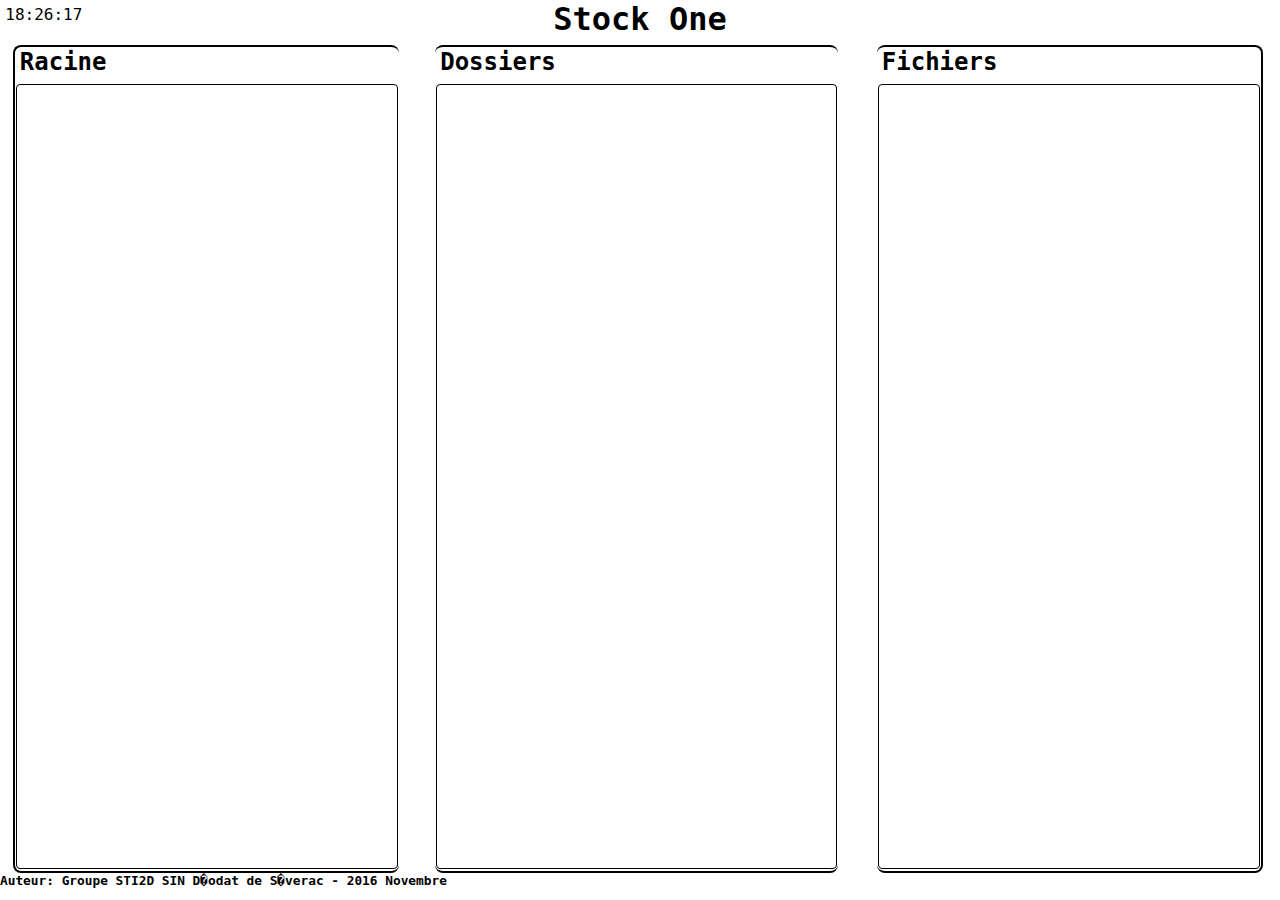
<file: client.html>
<!Doctype HTML>
<!-- index.html -->
<html>
	<head>
		<meta charset="UTF-8">
		<title>Stock One - Cloud</title>
		<link rel="stylesheet" type="text/css" href="./css/style.css" />
		<script language="javascript" type="text/javascript" src="./js/script.js"></script>
	</head>
	<body onload="startTime()">
		<header>
			<div class="time" id="txt"></div>
			<h1>Stock One</h1>
		</header>
		<section>
			<aside class="left">
				<h2>Racine</h2>
				<div class="content">
					
				</div>
			</aside>
			<article>
				<h2>Dossiers</h2>
				<div class="content">
					
				</div>
			</article>
			<aside class="right">
				<h2>Fichiers</h2>
				<div class="content">
					
				</div>
			</aside>
		</section>
		<footer>
			<h4>Auteur: Groupe STI2D SIN D�odat de S�verac - 2016 Novembre</h4>
		</footer>
	</body>
</html>
<!-- END -->
</file>
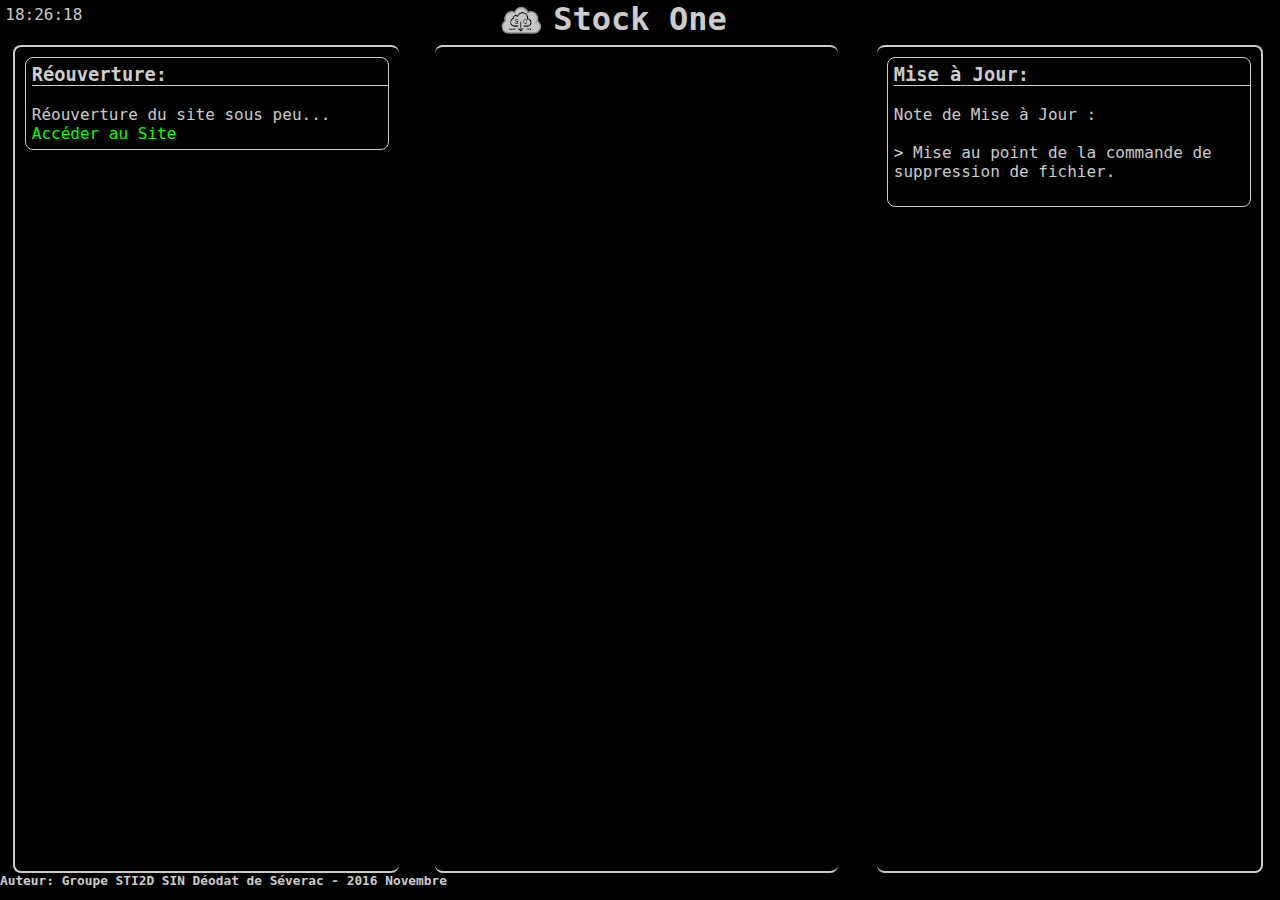
<file: maintenance.html>
<!DOCTYPE html>
<!-- maitenance.html -->
<html>
	<head>
		<meta charset="UTF-8">
		<title>Stock One - Cloud</title>
		<link rel="stylesheet" type="text/css" href="./css/style.css" />
		<link rel="stylesheet" type="text/css" href="./css/system.css" />
		<link rel="icon" type="image/png" href="pics/icon.png" />
		<script language="javascript" type="text/javascript" src="./js/script.js"></script>
	</head>
	<body onload="startTime();">
		<header>
			<div class="time" id="txt"></div>
			<!--
			<div class="h-butons">
				<input type="button" value="Connexion" title="Se Connecter à un Compte" onclick="popuplogin(1);" />
				<input type="button" value="Inscription" title="Se Créer un Compte" onclick="popuplogin(2);" />
				<input type="button" value="Déverrouiller" title="Demande un code de déverrouillage de fichier de partage" onclick="popupaction(6);" />
			</div>
			-->
			<a title="Page d'Accueil" href="./#">
				<img class='logo' height="30px" src="./pics/logo.png" />
				<h1>Stock One</h1>
			</a>
		</header>
		<section>
			<aside class="left">
				<fieldset id="Note">
					<div class="title"><h3>Réouverture:</h3></div>
					<br />
					<p>Réouverture du site sous peu...</br><a id="msg3" href='index.html'>Accéder au Site</a></p>
				</fieldset>
			</aside>
			<article id="article"></article>
			<aside class="right">
				<fieldset id="Note">
					<div class="title"><h3>Mise à Jour:</h3></div>
					<br />
					<!-- Ajout d'une annimation d'affichage de note progressif par balise input cacher -->
					<input type="hidden" id="text_0" value="Note de Mise à Jour :<br /><br />" />
					<input type="hidden" id="text_1" value="> Mise au point de la commande de suppression de fichier.<br /><br />" />
					<input type="hidden" id="text_2" value="> Mise au point de la commande de copie de fichier.<br /><br />" />
					<input type="hidden" id="text_3" value="> Ajout d'une fonctionnalité de sélection de thèmes utilisateur. (5 thèmes disponibles)" />
					<p id="Note_MAJ"></p>
				</fieldset>
			</aside>
			<!-- Le changement de popup s'opérera sur cette balise div depuis le javascript -->
			<div id="popup"></div>
			<div id="popupabout"></div>
		</section>
		<footer>
			<h4>Auteur: Groupe STI2D SIN Déodat de Séverac - 2016 Novembre</h4>
		</footer>
	</body>
</html>
<!-- END -->
</file>
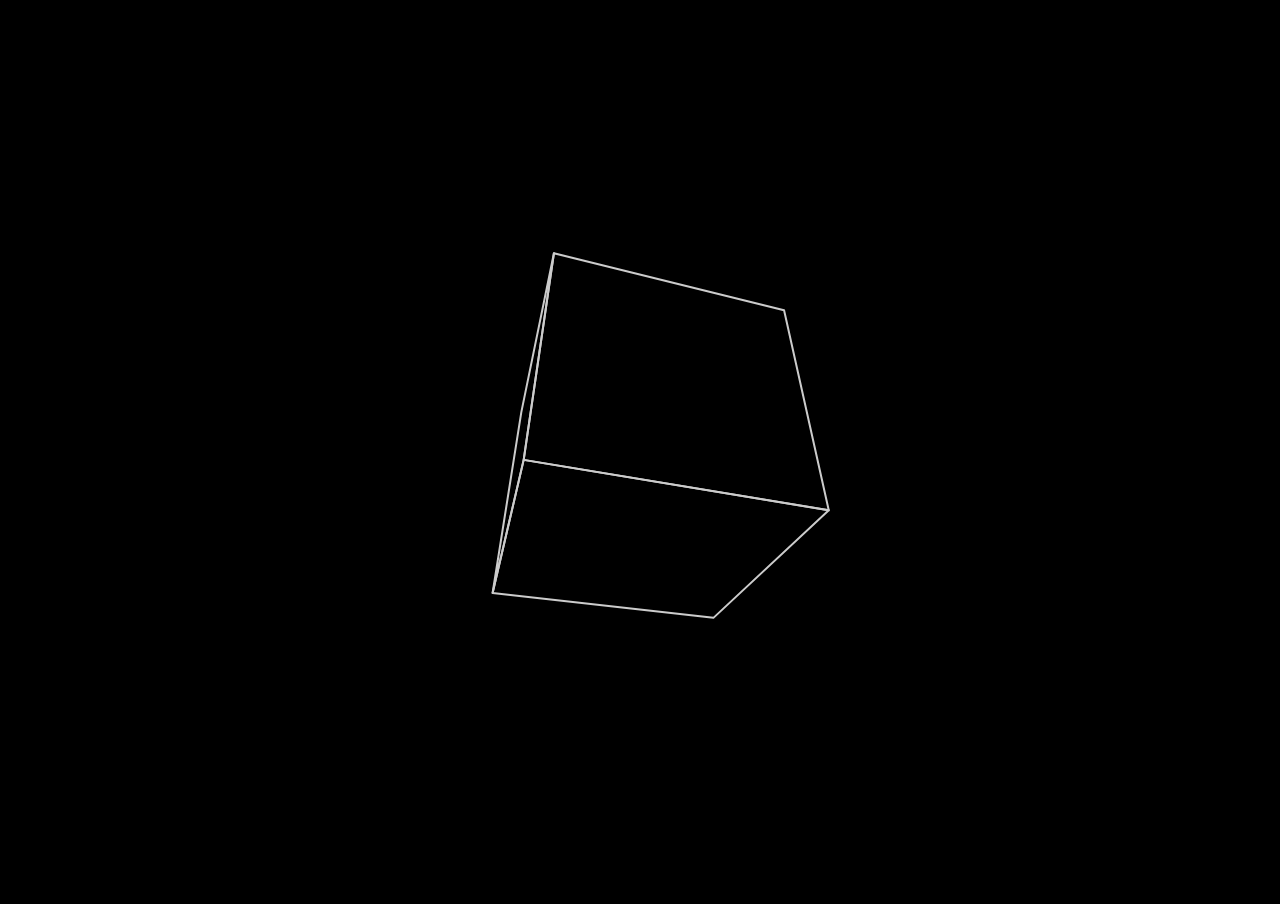
<file: pages/annimation.html>
<!DOCTYPE html>
<!-- annimation.html -->
<html>
	<head>
		<meta charset="utf-8">
		<link rel="stylesheet" type="text/css" href="../css/style.css" />
		<link rel="stylesheet" type="text/css" href="../css/scroll.css" />
		<link rel="stylesheet" type="text/css" href="../css/system.css" />
		<link rel="icon" type="image/png" href="../pics/icon.png" />
		<script src="../js/three.min.js"></script>
	</head>
	<body class="annimation">
		<script type="text/javascript" src="../js/annimation.js"></script>
	</body>
</html>
<!-- END -->
</file>
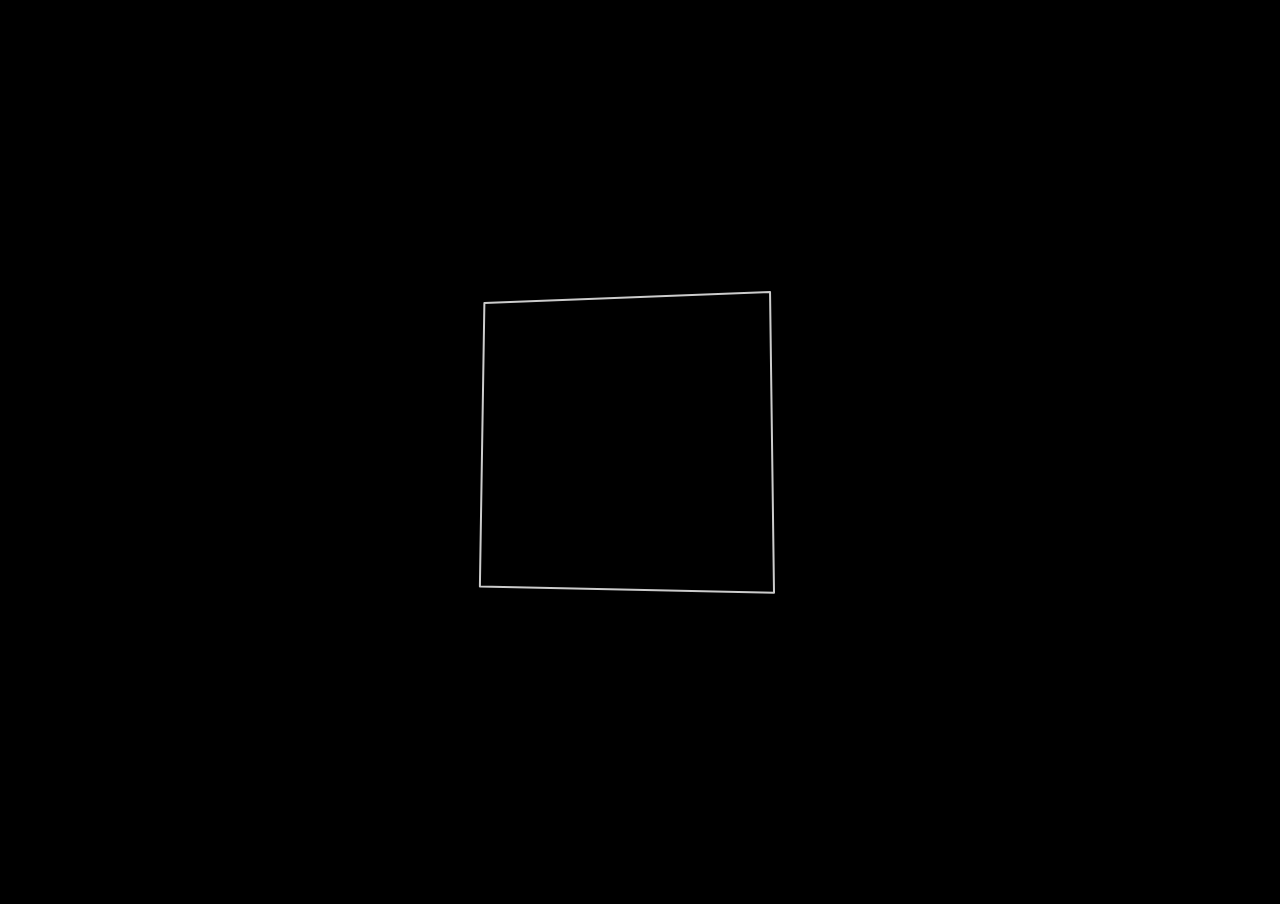
<file: php/annimation.html>
<!DOCTYPE html>
<!-- annimation.html -->
<html>
	<head>
		<meta charset="utf-8">
		<link rel="stylesheet" type="text/css" href="../css/style.css" />
		<link rel="stylesheet" type="text/css" href="../css/system.css" />
		<link rel="icon" type="image/png" href="../pics/icon.png" />
		<script src="../js/three.min.js"></script>
	</head>
	<body class="annimation">
		<script type="text/javascript" src="../js/annimation.js"></script>
	</body>
</html>
<!-- END -->
</file>
<file: css/style.css>
/************************
*                       *
*    File: style.css    *
*                       *
************************/

@charset "UTF-8";

.userswitch {
	margin-left: -30%;
	position: absolute;
	width: 90px;
	-webkit-user-select: none;
	-moz-user-select: none;
	-ms-user-select: none;
}

.userswitch-checkbox { display: none; }

.userswitch-label {
	border: 2px solid;
	border-radius: 50px;
	cursor: pointer;
	display: block;
	overflow: hidden;
}

.userswitch-inner {
	display: block;
	margin-left: -100%;
	transition: margin 0.3s ease-in 0s;
	width: 200%;
}

.userswitch-inner:before, .userswitch-inner:after {
	box-sizing: border-box;
	display: block;
	height: 25px;
	line-height: 25px;
	float: left;
	font-size: 14px;
	font-family: Consolas, Monospace;
	font-weight: bold;
	padding: 0;
	width: 50%;
}

.userswitch-inner:before {
	content: 'ADMIN';
	margin-left: -10px;
}

.userswitch-inner:after {
	content: 'USER';
	padding-right: 10px;
	text-align: right;
}

.userswitch-switch {
	bottom: 0;
	display: block;
	margin: 6px;
	position: absolute;
	right: 56px;
	transition: all 0.3s ease-in 0s;
	top: 0;
	width: 15px;
}

.userswitch-checkbox:checked + .userswitch-label .userswitch-inner { margin-left: 0; }
.userswitch-checkbox:checked + .userswitch-label .userswitch-switch { right: 0px; }

/*
[type="checkbox"]:not(:checked),
[type="checkbox"]:checked {
	left: -9999px;
	position: relative;
}

[type="checkbox"]:not(:checked) + label,
[type="checkbox"]:checked + label {
	cursor: pointer;
	position: relative;
	padding-left: 25px;
}

[type="checkbox"]:not(:checked) + label:before,
[type="checkbox"]:checked + label:before {
	background-color: #CCCCCC;
	border: 1px solid #aaa;
	box-shadow: inset 0 1px 3px rgba(0,0,0,.3);
	content: '';
	height: 15px;
	left: 0;
	position: absolute;
	top: 2px;
	width: 15px;
}

[type="checkbox"]:not(:checked) + label:after,
[type="checkbox"]:checked + label:after {
	color: #000000;
	content: '■';
	font-size: 14px;
	margin-top: 1px;
	margin-top: 2px;
	position: absolute;
	top: 0; left: 4px;
	transition: all 0.2s;
}

[type="checkbox"]:not(:checked) + label:after { opacity: 0; }
[type="checkbox"]:checked + label:after { opacity: 1; }
*/

* {
	margin: 0;
	padding: 0;
}

html {
	font-family: Consolas, Monospace;
	height: 100%;
	width: 100%;
}

body {
	height: 100%;
	width: 100%;
}

.annimation { overflow: hidden; }

header {
	height: 5%;
	position: relative;
	text-align: center;
	width: 100%;
}

.time {
	font-size: 100%;
	margin-left: 4px;
	margin-top: 4px;
	padding: 0.1%;
	position: absolute;
}

.info { margin-left: 120px; }

.h-butons {
	margin-top: 4px;
	margin-right: 4px;
	position: absolute;
	right: 0px;
}

input {
	border: 2px solid;
	border-radius: 6px;
	font-family: Consolas, Monospace;
	margin: 2px;
	overflow: hidden;
	padding: 3px;
	position: relative;
	transition: 0.5s;
}

.list {
	border: 1px solid;
	border-left: 0;
	border-radius: 0;
	border-right: 0;
	border-top: 0;
	margin: 0;
	margin-left: 5%;
	padding-left: 2px;
	padding-right: 0;
	text-align: left;
	width: 95%;
}

.opt {
	margin-left: 0%;
	position: absolute;
	text-align: center;
	width: 5%;
}

.opt_cel {
	border: 0;
	border-radius: 2px;
	cursor: pointer;
	margin: 2px;
	text-align: left;
	width: 100%;
}

hr {
	border: 0;
	border-top: 1px solid;
}

.controls {
	border: 1px solid;
	border-radius: 3px;
	cursor: pointer;
	padding: 4px;
	right: 150px;
	transition: 0.5s;
}

.modif, .modif:hover {
	border: 1px solid;
	border-left: 0;
	border-radius: 0;
	border-right: 0;
	border-top: 0;
	padding: 4px;
	transition: 0s;
}

#changing {
	height: 85%;
	position: absolute;
	right: 0;
}

.WARN, .alert, #msg0, #msg1, #msg2 { color: #FF0000; }
.WARN:hover { background-color: #FF0000; }

.lock {
	position: absolute;
	right: 10%;
	width: 80%;
}

nav {
	border-radius: 5px;
	border-top-right-radius: 0;
	margin-top: 1px;
	margin-right: 1px;
	position: absolute;
	right: 0;
	z-index: 1;
}

select {
	border-radius: 4px;
	padding: 2px;
	transition: 0.5s;
}

section {
	height: 91.5%;
	position: relative;
	width: 100%;
}

fieldset {
	border: solid 2px;
	border-radius: 8px;
	padding: 4px;
}

#Note {
	border: 1px solid;
	margin: 10px;
	padding: 6px;
}

/*
#Note {
	white-space: nowrap;
	-webkit-animation: typing 17s steps(30, end), blink-caret 1s step-end infinite;
	-moz-animation: typing 17s steps(30, end), blink-caret 1s step-end infinite;
}
*/

.alert_content {
	font-weight: bold;
	margin-left: 100px;
	margin-top: -100px;
}

aside {
	border-bottom: 2px solid;
	border-radius: 8px;
	border-top: 2px solid;
	height: 100%;
	position: absolute;
	width: 30%;
}

.left {
	border-left: 2px solid;
	left: 1%;
	z-index: 1;
}

#admin_panel_right, .right {
	border-right: 2px solid;
	left: 68.5%;
	z-index: 1;
}

#admin_panel_right {
	left: 34%;
	width: 64.5%;
}

.about, #popup, #popupabout {
	border-radius: 8px;
	left: 12%;
	right: 12%;
	top: 5%;
	position: absolute;
	width: auto;
}

#popup { z-index: 2; }

.about { bottom: 12%; }

#popupabout {
	left: 24%;
	top: 25%;
	width: 52%;
	z-index: 2;
}

#popup_irc {
	top: -55%;
	margin-left: 75%;
	position: relative;
	z-index: 3;
}

.info_selected {
	height: 15%;
	padding: 4px;
}

#info_param {
	border-top: 1px solid;
	height: 85%;
	overflow: auto;
	padding: 4px;
	position: relative;
	width: auto;
}

#progressbarControl {
	border: 1px solid;
	border-radius: 3px;
	height: 20px;
	text-align: left;
	width: 360px;
}

#progressbar {
	height: 100%;
	transition: 0.5s;
}

.title {
	border-bottom: 1px solid;
	margin-right: -6px;
}

.lock-content {
	margin-left: 30%;
	position: absolute;
	width: 70%;
}

iframe {
	border: 0;
	border-radius: 8px;
	height: 100%;
	width: 100%;
}

.IRC {
	height: 394px;
	margin-right: 0;
	position: absolute;
	width: 304px;
}

article {
	border-bottom: 2px solid;
	border-radius: 8px;
	border-top: 2px solid;
	height: 100%;
	left: 34%;
	position: absolute;
	width: 31.5%;
	z-index: 1;
}

h2 {
	border-radius: 4px;
	height: 4.30%;
	margin-bottom: 1px;
	margin-left: 1px;
	margin-right: 1px;
	margin-top: 1px;
	padding-left: 4px;
	position: relative;
}

.content {
	border: 1px solid;
	border-radius: 4px;
	height: 95%;
	overflow: auto;
	overflow-x: hidden;
	margin-left: 1px;
	margin-right: 1px;
	position: relative;
	width: auto;
}

#frame_param {
	border: 1px solid;
	border-radius: 4px;
	height: 95%;
	overflow: hidden;
	margin-left: 1px;
	margin-right: 1px;
	position: relative;
	width: auto;
}

.show {
	background-color: #AAAAAA;
	border-radius: 4px;
	height: 500px;
}

img.classement {
	margin-left: 4px;
	padding-top: 3px;
	position: absolute;
}

img.avatar {
	margin-left: -25px;
	position: absolute;
}

img.logo {
	margin-left: -140px;
	margin-top: 5px;
	position: absolute;
}

img.img_login {
	border: 2px solid;
	border-radius: 500px;
	height: 200px;
}

img.loader { height: 100px; }
img.lock-img { width: 10em; }

a { text-decoration: none; }

.profile {
	border-radius: 8px;
	padding: 2px;
	transition: 0.7s;
}

.volume {
	border-radius: 3px;
	bottom: 0;
	cursor: pointer;
	margin-left: 50px;
	position: absolute;
	vertical-align: bottom;
	width: 8px;
}

.stick1 {
	height: 5px;
	left: 0px;
}

.stick2 {
	height: 10px;
	left: 9px;
}

.stick3 {
	height: 15px;
	left: 18px;
}

.stick4 {
	height: 20px;
	left: 27px;
}

.stick5 {
	height: 25px;
	left: 36px;
}

.stick1, .stick2, .stick3, .stick4, .stick5 { transition: 0.5s; }

pre { font-size: 16px; }

footer {
	height: 2%;
	padding-bottom: 4px;
	padding-top: 4px;
	position: relative;
	text-align: left;
	width: 100%;
}

h4 { font-size: 80%; }

/********
*  END  *
********/
</file>
<file: css/system.css>
/*************************
*                        *
*    File: system.css    *
*                        *
*************************/

@charset "UTF-8";

/* Th�me: "default" */

::-webkit-scrollbar { background-color: #000000; }
::-webkit-scrollbar:horizontal { background-color: #000000; }
::-webkit-scrollbar-track-piece { background-color: #000000; border: 1px solid #CCCCCC; }
::-webkit-scrollbar-thumb { border: 1px solid #002200; -webkit-box-shadow: inset 0 0 0 .0625em rgb(180,180,180), inset 0 0 0 .375em rgb(0,0,0); }
::-webkit-scrollbar-thumb:hover { -webkit-box-shadow: inset 0 0 0 .0625em rgb(180,180,180), inset 0 0 0 .375em rgb(180,180,180); }
::-webkit-scrollbar-corner { background-color: #000000; }
::-webkit-scrollbar-button { background-color: #000000; border: 1px solid #CCCCCC; }
::-webkit-scrollbar-button:hover { -webkit-box-shadow: inset 0 0 0 .0625em rgb(180,180,180), inset 0 0 0 .375em rgb(180,180,180); }
html, input { background-color: #000000; color: #CCCCCC; }
input:hover { background-color: #CCCCCC; color: #000000; }
.text:hover { background-color: #000000; color: #CCCCCC; }
.ACT, #msg3 { color: #00FF00; }
.WARN:hover, .WARN:hover { color: #000000; }
.ACT:hover { background-color: #00FF00; }
fieldset { background-color: #000000; }
.about, #popup, #popupabout, #progressbarControl { background-color: #000000; }
a { color: #CCCCCC; }

/********
*  END  *
********/
</file>
<file: css/scroll.css>
/*************************
*                        *
*    File: scroll.css    *
*                        *
*************************/

::-webkit-scrollbar {
	background-color: #000000;
	border-radius: 3px;
	height: 100%;
	width: 12px;
}

::-webkit-scrollbar:horizontal {
	background-color: #000000;
	border-radius: 3px;
	height: 12px;
	width: 100%;
}

::-webkit-scrollbar-track-piece {
	background: #000000;
	border: 1px solid #CCCCCC;
	border-radius: 3px;
	margin: 1.5%;
}

::-webkit-scrollbar-thumb {
	border: 1px solid #002200;
	border-radius: 3px;
	-webkit-box-shadow: inset 0 0 0 .0625em rgb(180,180,180), inset 0 0 0 .375em rgb(0,0,0);
}

::-webkit-scrollbar-thumb:hover {
	-webkit-box-shadow: inset 0 0 0 .0625em rgb(180,180,180), inset 0 0 0 .375em rgb(180,180,180);
}

::-webkit-scrollbar-corner {
	background-color: #000000;
}

::-webkit-scrollbar-button {
	background-color: #000000;
	border: 1px solid #CCCCCC;
	border-radius: 3px;
	height: 25px;
}

::-webkit-scrollbar-button:hover {
	-webkit-box-shadow: inset 0 0 0 .0625em rgb(180,180,180), inset 0 0 0 .375em rgb(180,180,180);
}

/********
*  END  *
********/
</file>
